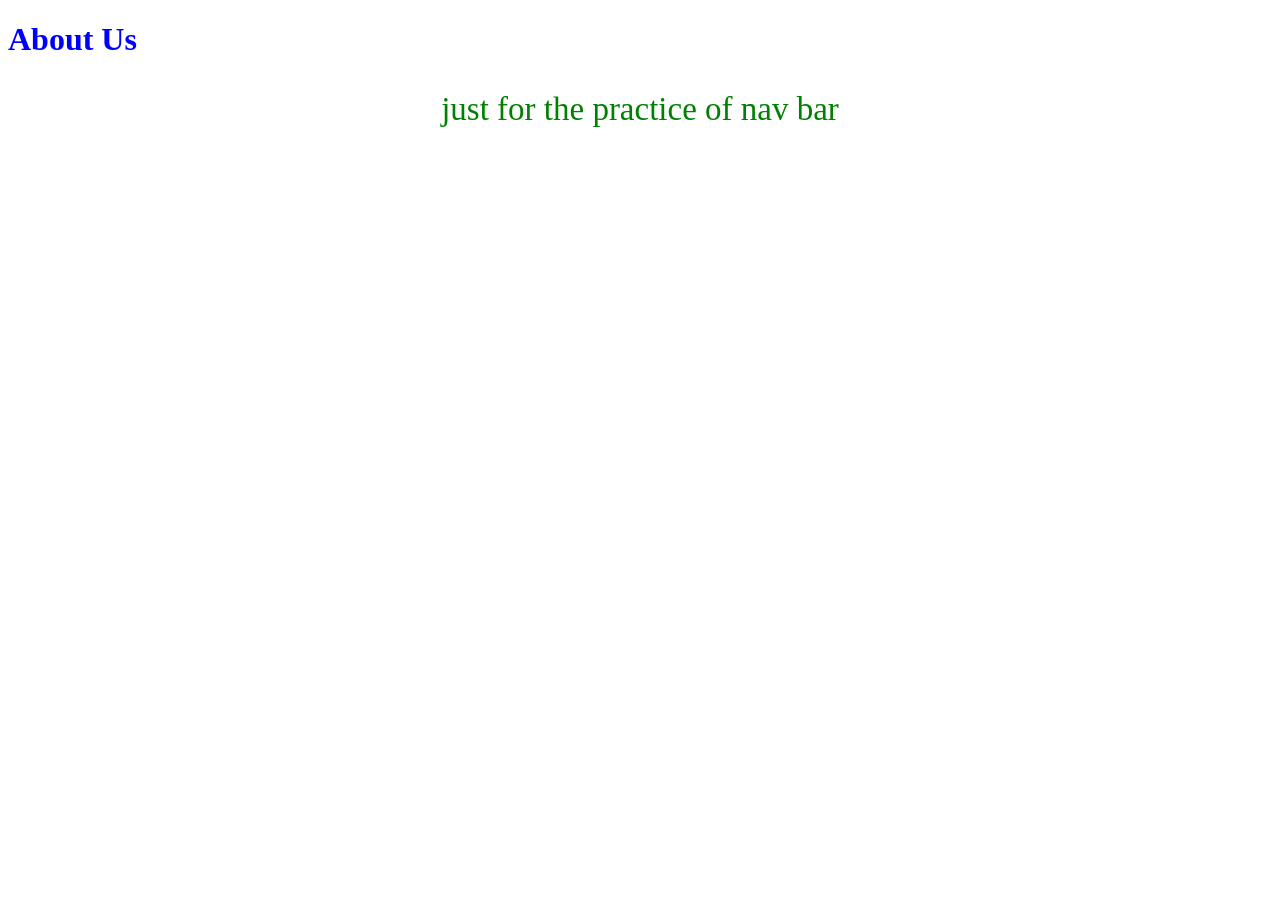
<file: About.html>
<!DOCTYPE html>
<html lang="en">
<head>
    <meta charset="UTF-8">
    <meta name="viewport" content="width=device-width, initial-scale=1.0">
    <title>Document</title>
    <style>
        h1{
            color:blue;
        }
        p{
            color:green;
            font-size: 33px;
            text-align: center;
        }
    </style>
</head>
<body>
    <h1>About Us</h1>
    <p>just for the practice of nav bar </p>
</body>
</html>
</file>
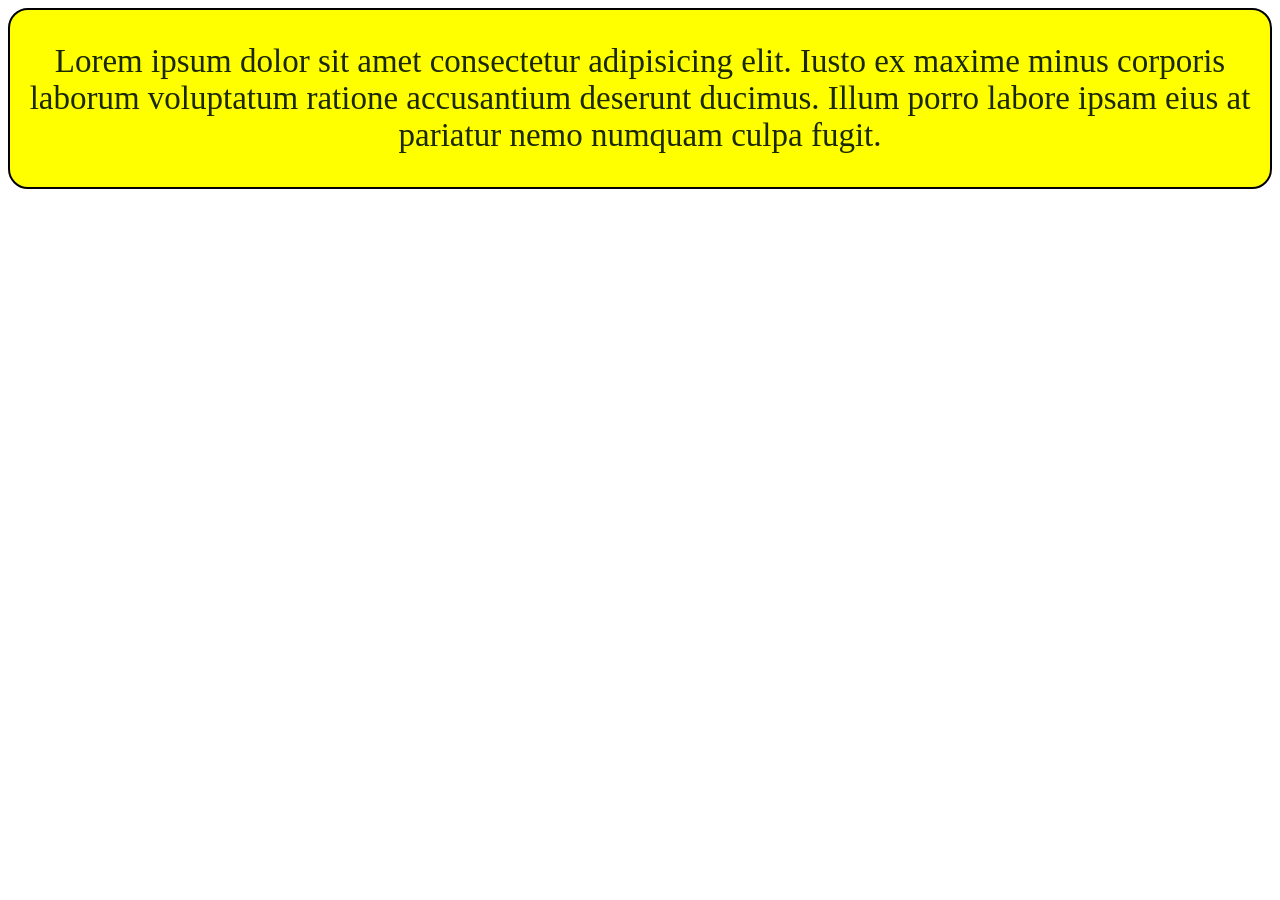
<file: Contact.html>
<!DOCTYPE html>
<html lang="en">
<head>
    <meta charset="UTF-8">
    <meta name="viewport" content="width=<p>, initial-scale=1.0">
    <title>Document</title>
    <style>
        p{
            color:rgba(4, 21, 4, 0.912);
            font-size: 33px;
            text-align: center;
        }
        .div1{
            border:2px solid black;
            background-color:yellow;
            border-radius: 20px;
        }
        </style>
</head>
<body>
    <div class="div1">
    <p>Lorem ipsum dolor sit amet consectetur adipisicing elit. Iusto ex maxime minus corporis laborum voluptatum ratione accusantium deserunt ducimus. Illum porro labore ipsam eius at pariatur nemo numquam culpa fugit.</p>

</div>
</body>
</html>
</file>
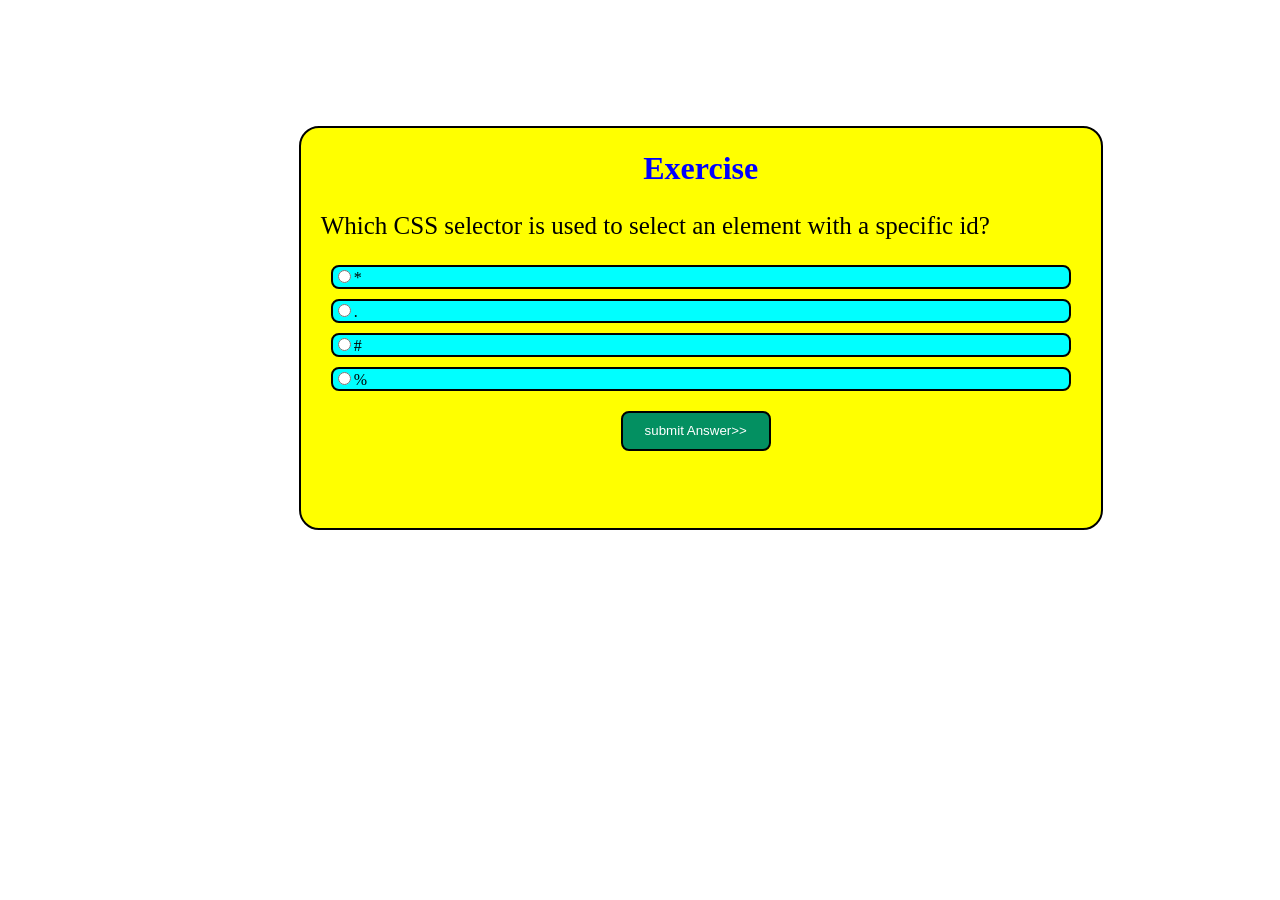
<file: Exam.html>
<!DOCTYPE html>
<html lang="en">
<head>
    <meta charset="UTF-8">
    <meta name="viewport" content="width=device-width, initial-scale=1.0">
    <title>Document</title>
    <style>
        .div1{
            border:2px solid black;
            background-color:yellow;
            border-radius: 20px;
            width:800px;
            height:400px;
           margin-top: 10%;
           margin-left: 23%;
           
           
        }
        .p1{ color:black;
           font-size: 25px;
           margin-left:20px;
        
        
        
        }
        .div1 h1{
            color:blue;
            text-align: center;
           
        }
        h1:hover{
            color:indianred;
        }
        .div{
            border:2px solid black;
            background-color:cyan;
            margin-top:10px;
            margin-left:30px;
            margin-right:30px;
            border-radius:8px;
        
        }
        .div:hover{
            background-color:lightcyan;
        }
        .button1{
            border:2px solid black;
            background-color:rgb(3, 144, 97);
            margin-top:20px;
            margin-left:320px;
            border-radius:8px;
            width:150px;
            height:40px;
            color:white;
        }
        .button1:hover{
            background-color:rgb(52, 125, 84);
            
        }
    </style>

</head>
<body>
    <div class="div1">

        <h1>Exercise</h1>
        <P class="p1">Which CSS selector is used to select an element with a specific id?</P>
        <div class="div"><input type="radio" name="answer" value="*">*</input></div>
        <div class="div"><input type="radio" name="answer" value=".">.</input></div>
        <div class="div"><input type="radio" name="answer" value="#">#</input></div>
        <div class="div"><input type="radio" name="answer" value="%">%</input></div>
            <button class="button1">submit Answer>></button>

    </div>
    
</body>
</html>
</file>
